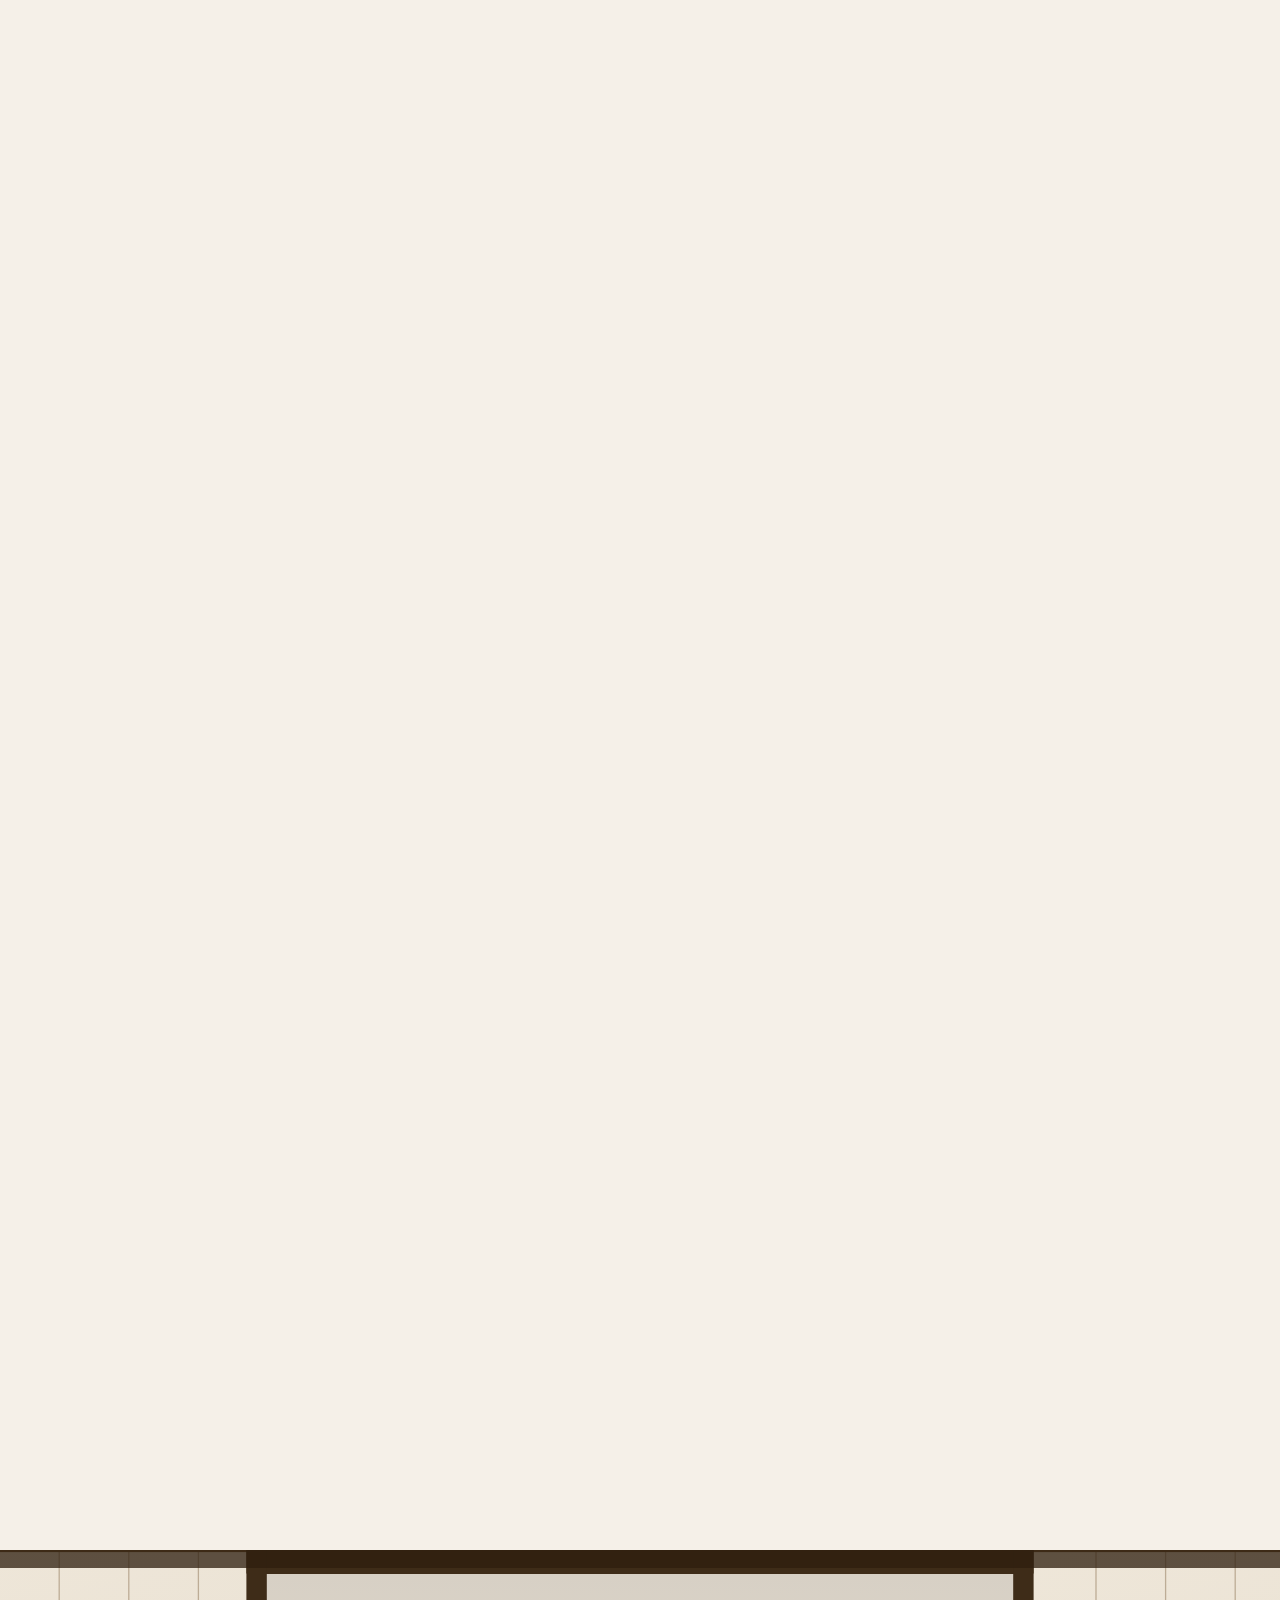
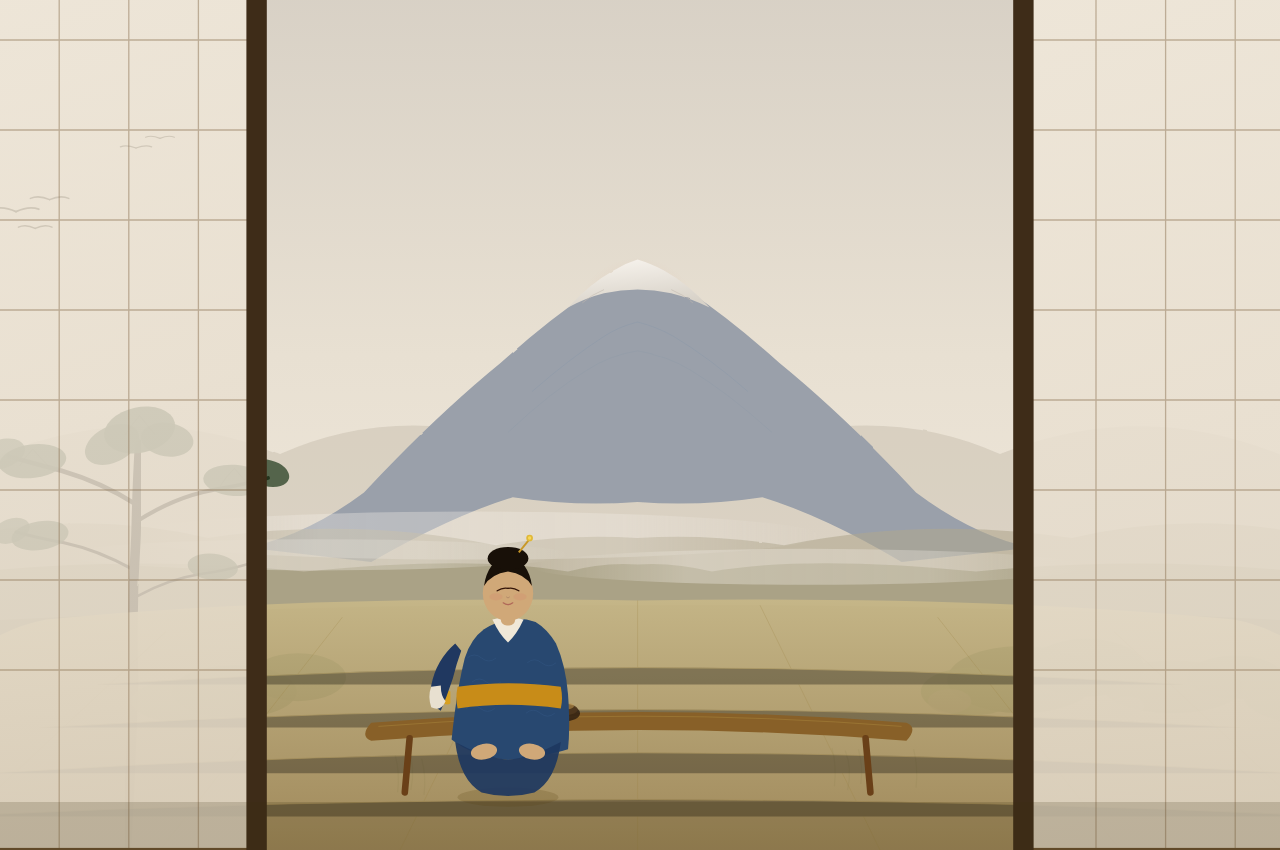
<file: index.html>
<!DOCTYPE html>
<html lang="en">
<head>
  <meta charset="UTF-8" />
  <base href="/blog/">
  <meta name="viewport" content="width=device-width, initial-scale=1.0" />
  <title>A quiet place</title>
  <link rel="preconnect" href="https://fonts.googleapis.com">
  <link href="https://fonts.googleapis.com/css2?family=Cormorant+Garamond:ital,wght@0,200;0,300;1,200;1,300&family=Shippori+Mincho:wght@400&display=swap" rel="stylesheet">
  <style>
    :root {
      --ink:    #1a1410;
      --paper:  #f5f0e8;
      --red:    #c0392b;
      --gold:   #d4a853;
      --pine:   #2d4a2d;
    }
    *, *::before, *::after { margin: 0; padding: 0; box-sizing: border-box; }
    html { background: var(--paper); }
    body {
      font-family: 'Cormorant Garamond', Georgia, serif;
      background: var(--paper);
      overflow-x: hidden;
    }

    /* Tall spacer drives the scroll */
    #scroll-spacer { height: 350vh; }

    /* Sticky viewport container */
    #scene-sticky {
      position: sticky;
      top: 0;
      height: 100vh;
      width: 100%;
      overflow: hidden;
    }

    /* Full-bleed SVG scene */
    #ukiyo-scene {
      position: absolute;
      inset: 0;
      width: 100%;
      height: 100%;
    }

    /* Fade overlay (scene → white) */
    #fade-overlay {
      position: absolute;
      inset: 0;
      background: var(--paper);
      opacity: 0;
      pointer-events: none;
      z-index: 10;
      transition: opacity 0.04s linear;
    }

    /* Welcome text */
    #welcome-screen {
      position: absolute;
      inset: 0;
      display: flex;
      flex-direction: column;
      align-items: center;
      justify-content: center;
      gap: 1rem;
      opacity: 0;
      pointer-events: none;
      z-index: 11;
    }
    .jp-sub {
      font-family: 'Shippori Mincho', serif;
      font-size: clamp(0.7rem, 1.8vw, 0.9rem);
      letter-spacing: 0.35em;
      color: #7a6a58;
    }
    #welcome-screen h1 {
      font-family: 'Cormorant Garamond', serif;
      font-weight: 200;
      font-size: clamp(3rem, 9vw, 6rem);
      letter-spacing: 0.2em;
      color: var(--ink);
      text-transform: uppercase;
    }
    .enter-link {
      margin-top: 1.8rem;
      font-family: 'Cormorant Garamond', serif;
      font-weight: 300;
      font-size: 0.72rem;
      letter-spacing: 0.28em;
      text-transform: uppercase;
      color: #8a7860;
      text-decoration: none;
      border-bottom: 1px solid #c0a882;
      padding-bottom: 3px;
      pointer-events: all;
      transition: color 0.3s, border-color 0.3s;
    }
    .enter-link:hover { color: var(--ink); border-color: var(--ink); }

    /* ── SVG ANIMATIONS ── */

    /* Room and frame fade in */
    #room-group    { animation: revealFade 1.8s ease forwards 0s;   opacity: 0; }
    #landscape-grp { animation: revealUp   2.2s cubic-bezier(.16,1,.3,1) forwards 0.2s; opacity: 0; }
    #sun-group     { animation: revealUp   3s   cubic-bezier(.16,1,.3,1) forwards 0.9s; opacity: 0; }
    #tree-group    { animation: revealFade 2s   ease forwards 0.35s; opacity: 0; }
    #shrubs-group  { animation: revealFade 2s   ease forwards 0.5s;  opacity: 0; }

    @keyframes revealFade { to { opacity: 1; } }
    @keyframes revealUp   {
      0%   { opacity: 0; transform: translateY(14px); }
      100% { opacity: 1; transform: translateY(0); }
    }

    /* Sun glow pulse */
    #sun-glow-outer { animation: glowPulse 5s ease-in-out infinite 4s; }
    @keyframes glowPulse {
      0%, 100% { opacity: 0.28; }
      50%       { opacity: 0.48; }
    }

    /* Mist wisps */
    .mist-wisp { animation: mistDrift 14s ease-in-out infinite; }
    .mist-wisp:nth-child(2) { animation-delay: -5s; animation-duration: 18s; }
    .mist-wisp:nth-child(3) { animation-delay: -10s; animation-duration: 22s; }
    @keyframes mistDrift {
      0%, 100% { transform: translateX(0); opacity: 0.18; }
      50%       { transform: translateX(20px); opacity: 0.09; }
    }

    /* Birds across sky */
    .flock-a { animation: flyA 30s linear infinite; }
    .flock-b { animation: flyB 40s linear infinite 6s; }
    @keyframes flyA {
      0%   { transform: translate(-200px, 0px); }
      100% { transform: translate(calc(100vw + 300px), -40px); }
    }
    @keyframes flyB {
      0%   { transform: translate(-150px, 20px); }
      100% { transform: translate(calc(100vw + 200px), -20px); }
    }
    /* Wing flap */
    .wl { transform-origin: 100% 50%; animation: flapL 0.55s ease-in-out infinite alternate; }
    .wr { transform-origin: 0%   50%; animation: flapR 0.55s ease-in-out infinite alternate; }
    @keyframes flapL { from { transform: rotate(-20deg); } to { transform: rotate(6deg); } }
    @keyframes flapR { from { transform: rotate(20deg);  } to { transform: rotate(-6deg); } }

    /* Tree sway */
    #tree-group { transform-origin: 175px 750px; }
    #tree-group.loaded { animation: revealFade 2s ease forwards, treeSway 9s ease-in-out infinite 2.5s; }
    @keyframes treeSway {
      0%, 100% { transform: rotate(0deg); }
      35%       { transform: rotate(0.7deg); }
      70%       { transform: rotate(-0.4deg); }
    }

    /* Woman walk-in */
    #woman-group { opacity: 0; }
    #woman-group.enter {
      animation: womanEnter 3.4s cubic-bezier(.4,0,.2,1) forwards;
    }
    #woman-group.seated { opacity: 1; }
    @keyframes womanEnter {
      0%   { opacity: 0; transform: translateX(180px) translateY(8px); }
      12%  { opacity: 1; }
      72%  { transform: translateX(0px) translateY(0px); }
      84%  { transform: translateX(-5px) translateY(1px); }
      100% { opacity: 1; transform: translateX(0px) translateY(0px); }
    }
  </style>
</head>
<body>

<div id="scroll-spacer"></div>

<div id="scene-sticky">

  <svg id="ukiyo-scene" viewBox="0 0 1200 750" preserveAspectRatio="xMidYMid slice"
       xmlns="http://www.w3.org/2000/svg">
    <defs>
      <linearGradient id="skyG" x1="0" y1="0" x2="0" y2="1">
        <stop offset="0%"   stop-color="#d6cfc4"/>
        <stop offset="45%"  stop-color="#e8e0d2"/>
        <stop offset="100%" stop-color="#f4ece0"/>
      </linearGradient>
      <radialGradient id="sunGlowG" cx="50%" cy="50%" r="50%">
        <stop offset="0%"   stop-color="#f0c050" stop-opacity="0.65"/>
        <stop offset="55%"  stop-color="#e06030" stop-opacity="0.22"/>
        <stop offset="100%" stop-color="#e06030" stop-opacity="0"/>
      </radialGradient>
      <radialGradient id="sunBodyG" cx="38%" cy="35%" r="65%">
        <stop offset="0%"   stop-color="#f8d868"/>
        <stop offset="48%"  stop-color="#e04818"/>
        <stop offset="100%" stop-color="#aa1808"/>
      </radialGradient>
      <linearGradient id="snowG" x1="0.1" y1="0" x2="0.4" y2="1">
        <stop offset="0%"   stop-color="#f8f4ee"/>
        <stop offset="100%" stop-color="#d8d2c8"/>
      </linearGradient>
      <linearGradient id="tatamiG" x1="0" y1="0" x2="0" y2="1">
        <stop offset="0%"   stop-color="#c8b888"/>
        <stop offset="100%" stop-color="#a08858"/>
      </linearGradient>
      <linearGradient id="shojiG" x1="0" y1="0" x2="0.1" y2="1">
        <stop offset="0%"   stop-color="#f2eadc"/>
        <stop offset="100%" stop-color="#e2d8c8"/>
      </linearGradient>
      <linearGradient id="mistG" x1="0" y1="0" x2="1" y2="0">
        <stop offset="0%"   stop-color="#f4efe8" stop-opacity="0"/>
        <stop offset="28%"  stop-color="#f4efe8" stop-opacity="0.55"/>
        <stop offset="72%"  stop-color="#f4efe8" stop-opacity="0.48"/>
        <stop offset="100%" stop-color="#f4efe8" stop-opacity="0"/>
      </linearGradient>
      <filter id="ink">
        <feTurbulence type="fractalNoise" baseFrequency="0.035" numOctaves="3" result="n"/>
        <feDisplacementMap in="SourceGraphic" in2="n" scale="1.4" xChannelSelector="R" yChannelSelector="G"/>
      </filter>
      <clipPath id="clip"><rect width="1200" height="750"/></clipPath>
    </defs>

    <g clip-path="url(#clip)">

    <!-- SKY -->
    <rect width="1200" height="750" fill="url(#skyG)"/>

    <!-- SUN -->
    <g id="sun-group">
      <circle id="sun-glow-outer" cx="598" cy="308" r="52" fill="url(#sunGlowG)" opacity="0.28"/>
      <circle cx="598" cy="308" r="34" fill="url(#sunGlowG)" opacity="0.38"/>
      <circle cx="598" cy="308" r="21" fill="url(#sunBodyG)" filter="url(#ink)"/>
      <!-- Ukiyo-e ray lines -->
      <g stroke="#b83818" stroke-width="0.55" opacity="0.22">
        <line x1="598" y1="281" x2="598" y2="270"/>
        <line x1="598" y1="335" x2="598" y2="346"/>
        <line x1="571" y1="308" x2="560" y2="308"/>
        <line x1="625" y1="308" x2="636" y2="308"/>
        <line x1="579" y1="289" x2="571" y2="281"/>
        <line x1="617" y1="327" x2="625" y2="335"/>
        <line x1="617" y1="289" x2="625" y2="281"/>
        <line x1="579" y1="327" x2="571" y2="335"/>
      </g>
    </g>

    <!-- LANDSCAPE -->
    <g id="landscape-grp" filter="url(#ink)">
      <!-- Far range -->
      <path d="M0,455 Q150,360 300,420 Q400,375 520,415 Q598,365 678,415 Q800,375 900,420 Q1050,360 1200,455 L1200,750 L0,750Z"
            fill="#c0b8a8" opacity="0.42"/>
      <!-- Fuji body -->
      <path d="M370,452 Q430,388 484,344 Q524,308 560,284 Q578,270 598,262 Q618,270 640,284 Q676,308 716,344 Q770,388 830,452 Q878,488 926,498 L818,510 Q754,472 702,456 Q650,464 598,460 Q546,464 494,456 Q442,472 376,510 L272,498 Q322,488 370,452Z"
            fill="#9aa0aa"/>
      <!-- Snow cap -->
      <path d="M540,298 Q558,278 578,267 Q588,261 598,258 Q608,261 620,267 Q640,278 658,298 Q642,290 626,286 Q612,283 598,283 Q584,283 570,286 Q554,290 540,298Z"
            fill="url(#snowG)"/>
      <path d="M552,294 Q560,287 570,283" stroke="#c0b8ae" stroke-width="0.7" fill="none" opacity="0.65"/>
      <path d="M644,294 Q636,287 626,283" stroke="#c0b8ae" stroke-width="0.7" fill="none" opacity="0.65"/>
      <!-- Fuji contour woodblock lines -->
      <path d="M510,368 Q542,340 570,322 Q582,314 598,310 Q614,314 628,322 Q658,340 690,368"
            stroke="#8898a8" stroke-width="0.75" fill="none" opacity="0.45"/>
      <path d="M490,402 Q526,368 556,350 Q574,338 598,334 Q622,338 642,350 Q672,368 710,402"
            stroke="#8898a8" stroke-width="0.65" fill="none" opacity="0.35"/>
      <!-- Rolling foothills -->
      <path d="M0,498 Q120,462 240,490 Q360,472 480,496 Q540,486 598,490 Q656,486 720,496 Q840,472 960,490 Q1080,462 1200,498 L1200,750 L0,750Z"
            fill="#b0a890" opacity="0.58"/>
      <!-- Mid ground -->
      <path d="M0,524 Q160,502 320,518 Q460,504 540,518 Q568,510 598,512 Q628,510 660,518 Q740,504 880,518 Q1040,502 1200,524 L1200,750 L0,750Z"
            fill="#a09878" opacity="0.68"/>
      <!-- Near ground -->
      <path d="M0,562 Q300,544 598,546 Q896,544 1200,562 L1200,750 L0,750Z"
            fill="#8a8060" opacity="0.48"/>
    </g>

    <!-- MIST -->
    <g opacity="0.65">
      <ellipse class="mist-wisp" cx="460"  cy="488" rx="290" ry="20" fill="url(#mistG)"/>
      <ellipse class="mist-wisp" cx="740"  cy="514" rx="230" ry="15" fill="url(#mistG)"/>
      <ellipse class="mist-wisp" cx="330"  cy="504" rx="210" ry="13" fill="url(#mistG)"/>
    </g>

    <!-- BIRDS flock A -->
    <g class="flock-a">
      <g transform="translate(80,218)">
        <path class="wl" d="M0,0 Q-11,-5 -19,-2" stroke="#201808" stroke-width="1.5" fill="none" stroke-linecap="round"/>
        <path class="wr" d="M0,0 Q11,-5 19,-2"  stroke="#201808" stroke-width="1.5" fill="none" stroke-linecap="round"/>
      </g>
      <g transform="translate(108,208)">
        <path class="wl" d="M0,0 Q-9,-4 -16,-1"  stroke="#201808" stroke-width="1.3" fill="none" stroke-linecap="round"/>
        <path class="wr" d="M0,0 Q9,-4 16,-1"   stroke="#201808" stroke-width="1.3" fill="none" stroke-linecap="round"/>
      </g>
      <g transform="translate(96,232)">
        <path class="wl" d="M0,0 Q-8,-4 -14,-1"  stroke="#201808" stroke-width="1.2" fill="none" stroke-linecap="round"/>
        <path class="wr" d="M0,0 Q8,-4 14,-1"   stroke="#201808" stroke-width="1.2" fill="none" stroke-linecap="round"/>
      </g>
    </g>
    <!-- BIRDS flock B (higher, smaller) -->
    <g class="flock-b">
      <g transform="translate(180,165)">
        <path class="wl" d="M0,0 Q-8,-3 -13,-1" stroke="#201808" stroke-width="1.1" fill="none" stroke-linecap="round"/>
        <path class="wr" d="M0,0 Q8,-3 13,-1"  stroke="#201808" stroke-width="1.1" fill="none" stroke-linecap="round"/>
      </g>
      <g transform="translate(200,157)">
        <path class="wl" d="M0,0 Q-7,-3 -12,-1" stroke="#201808" stroke-width="1"   fill="none" stroke-linecap="round"/>
        <path class="wr" d="M0,0 Q7,-3 12,-1"  stroke="#201808" stroke-width="1"   fill="none" stroke-linecap="round"/>
      </g>
    </g>

    <!-- PINE TREE (left) -->
    <g id="tree-group">
      <!-- Trunk — ink brushstroke feel -->
      <path d="M172,750 Q176,678 178,608 Q176,548 180,488 Q181,444 183,412"
            stroke="#1e1810" stroke-width="8" fill="none" stroke-linecap="round" filter="url(#ink)"/>
      <!-- Branches -->
      <path d="M180,462 Q152,444 118,434 Q95,428 74,422"
            stroke="#1e1810" stroke-width="3.8" fill="none" stroke-linecap="round"/>
      <path d="M181,476 Q212,456 244,450 Q268,446 290,440"
            stroke="#1e1810" stroke-width="3.2" fill="none" stroke-linecap="round"/>
      <path d="M177,516 Q148,500 120,494 Q98,490 80,485"
            stroke="#1e1810" stroke-width="2.6" fill="none" stroke-linecap="round"/>
      <path d="M182,538 Q208,524 234,520 Q255,517 272,512"
            stroke="#1e1810" stroke-width="2.2" fill="none" stroke-linecap="round"/>
      <!-- Foliage clusters — dark pine green -->
      <g fill="#263e22">
        <ellipse cx="183" cy="400" rx="30" ry="19" opacity="0.92" transform="rotate(-12,183,400)"/>
        <ellipse cx="160" cy="412" rx="24" ry="15" opacity="0.85" transform="rotate(-26,160,412)"/>
        <ellipse cx="206" cy="408" rx="22" ry="14" opacity="0.85" transform="rotate(8,206,408)"/>
        <ellipse cx="94"  cy="426" rx="28" ry="14" opacity="0.88" transform="rotate(-7,94,426)"/>
        <ellipse cx="68"  cy="420" rx="20" ry="12" opacity="0.78" transform="rotate(-18,68,420)"/>
        <ellipse cx="262" cy="442" rx="26" ry="13" opacity="0.84" transform="rotate(4,262,442)"/>
        <ellipse cx="290" cy="436" rx="18" ry="11" opacity="0.74" transform="rotate(14,290,436)"/>
        <ellipse cx="100" cy="488" rx="24" ry="12" opacity="0.82" transform="rotate(-9,100,488)"/>
        <ellipse cx="76"  cy="484" rx="16" ry="10" opacity="0.72" transform="rotate(-20,76,484)"/>
        <ellipse cx="244" cy="514" rx="21" ry="11" opacity="0.78" transform="rotate(6,244,514)"/>
      </g>
      <!-- Needle strokes -->
      <g stroke="#182810" stroke-width="0.7" fill="none" opacity="0.45">
        <path d="M183,388 Q176,396 171,404 M183,388 Q190,397 196,404"/>
        <path d="M94,416  Q87,423  83,430  M94,416  Q101,424 107,430"/>
        <path d="M262,432 Q254,440 250,447 M262,432 Q269,441 276,447"/>
      </g>
    </g>

    <!-- FOREGROUND SHRUBS -->
    <g id="shrubs-group">
      <ellipse cx="918" cy="608" rx="62" ry="28" fill="#384e26" opacity="0.9" filter="url(#ink)"/>
      <ellipse cx="972" cy="598" rx="48" ry="24" fill="#2c4620" opacity="0.86"/>
      <ellipse cx="876" cy="618" rx="42" ry="20" fill="#486230" opacity="0.82"/>
      <ellipse cx="1044" cy="614" rx="58" ry="22" fill="#384e24" opacity="0.86"/>
      <ellipse cx="1096" cy="606" rx="40" ry="18" fill="#2a4620" opacity="0.80"/>
      <ellipse cx="1160" cy="620" rx="58" ry="25" fill="#486030" opacity="0.90"/>
      <ellipse cx="858"  cy="626" rx="18" ry="10" fill="#787060" opacity="0.68"/>
      <ellipse cx="1006" cy="630" rx="14" ry="8"  fill="#888070" opacity="0.62"/>
      <!-- Left shrubs near tree -->
      <ellipse cx="262" cy="618" rx="52" ry="22" fill="#384e26" opacity="0.84"/>
      <ellipse cx="315" cy="606" rx="40" ry="20" fill="#2c4620" opacity="0.80"/>
      <ellipse cx="220" cy="626" rx="44" ry="18" fill="#486230" opacity="0.76"/>
      <!-- Grass strokes -->
      <g stroke="#384820" stroke-width="1.1" fill="none" opacity="0.55">
        <path d="M398,702 Q400,686 396,671"/>
        <path d="M409,700 Q413,682 407,664"/>
        <path d="M420,704 Q422,688 418,674"/>
        <path d="M762,697 Q764,680 760,665"/>
        <path d="M773,700 Q777,682 771,667"/>
        <path d="M784,695 Q786,680 782,666"/>
        <path d="M830,698 Q832,682 828,666"/>
      </g>
    </g>

    <!-- ROOM -->
    <g id="room-group">
      <!-- Tatami floor -->
      <path d="M-60,750 Q0,578 105,558 Q300,538 598,542 Q896,538 1095,558 Q1200,578 1260,750Z"
            fill="url(#tatamiG)" opacity="0.90"/>
      <!-- Tatami grid -->
      <g stroke="#9a8040" stroke-width="0.65" opacity="0.30">
        <line x1="10"   y1="750" x2="205"  y2="568"/>
        <line x1="200"  y1="750" x2="352"  y2="556"/>
        <line x1="400"  y1="750" x2="500"  y2="546"/>
        <line x1="598"  y1="750" x2="598"  y2="542"/>
        <line x1="800"  y1="750" x2="700"  y2="546"/>
        <line x1="1000" y1="750" x2="848"  y2="556"/>
        <line x1="1190" y1="750" x2="995"  y2="568"/>
        <path d="M56,686  Q598,652 1144,686"/>
        <path d="M18,722  Q598,694 1182,722"/>
        <path d="M100,648 Q598,618 1100,648"/>
        <path d="M148,612 Q598,584 1052,612"/>
      </g>

      <!-- LEFT SHOJI -->
      <rect x="-10" y="0" width="288" height="750" fill="url(#shojiG)" opacity="0.86"/>
      <g stroke="#8a7050" stroke-width="1.1" opacity="0.48">
        <line x1="58"  y1="0" x2="58"  y2="750"/>
        <line x1="116" y1="0" x2="116" y2="750"/>
        <line x1="174" y1="0" x2="174" y2="750"/>
        <line x1="232" y1="0" x2="232" y2="750"/>
        <line x1="-10" y1="75"  x2="278" y2="75"/>
        <line x1="-10" y1="150" x2="278" y2="150"/>
        <line x1="-10" y1="225" x2="278" y2="225"/>
        <line x1="-10" y1="300" x2="278" y2="300"/>
        <line x1="-10" y1="375" x2="278" y2="375"/>
        <line x1="-10" y1="450" x2="278" y2="450"/>
        <line x1="-10" y1="525" x2="278" y2="525"/>
        <line x1="-10" y1="600" x2="278" y2="600"/>
      </g>
      <rect x="-10" y="0" width="288" height="750" fill="none" stroke="#6a5030" stroke-width="3.5"/>

      <!-- RIGHT SHOJI -->
      <rect x="922" y="0" width="288" height="750" fill="url(#shojiG)" opacity="0.86"/>
      <g stroke="#8a7050" stroke-width="1.1" opacity="0.48">
        <line x1="980"  y1="0" x2="980"  y2="750"/>
        <line x1="1038" y1="0" x2="1038" y2="750"/>
        <line x1="1096" y1="0" x2="1096" y2="750"/>
        <line x1="1154" y1="0" x2="1154" y2="750"/>
        <line x1="922" y1="75"  x2="1210" y2="75"/>
        <line x1="922" y1="150" x2="1210" y2="150"/>
        <line x1="922" y1="225" x2="1210" y2="225"/>
        <line x1="922" y1="300" x2="1210" y2="300"/>
        <line x1="922" y1="375" x2="1210" y2="375"/>
        <line x1="922" y1="450" x2="1210" y2="450"/>
        <line x1="922" y1="525" x2="1210" y2="525"/>
        <line x1="922" y1="600" x2="1210" y2="600"/>
      </g>
      <rect x="922" y="0" width="288" height="750" fill="none" stroke="#6a5030" stroke-width="3.5"/>

      <!-- DOOR FRAME -->
      <rect x="272" y="0" width="656" height="20" fill="#3e2c18" rx="1"/>
      <rect x="272" y="0" width="17"  height="750" fill="#3e2c18"/>
      <rect x="911" y="0" width="17"  height="750" fill="#3e2c18"/>
      <!-- Ceiling bar -->
      <rect x="0" y="0" width="1200" height="15" fill="#2e1e0e" opacity="0.75"/>

      <!-- LOW TABLE (chabudai) -->
      <!-- Table top -->
      <path d="M376,644 Q598,626 822,644 Q832,648 822,659 Q598,641 376,659 Q366,655 376,644Z"
            fill="#886028"/>
      <path d="M382,647 Q598,630 818,647" stroke="#b89848" stroke-width="0.75" fill="none" opacity="0.38"/>
      <!-- Legs -->
      <line x1="408" y1="657" x2="404" y2="702" stroke="#6a4018" stroke-width="5.5" stroke-linecap="round"/>
      <line x1="788" y1="657" x2="792" y2="702" stroke="#6a4018" stroke-width="5.5" stroke-linecap="round"/>
      <!-- Tea cup -->
      <ellipse cx="536" cy="636" rx="14" ry="7"   fill="#2e1e10" opacity="0.82"/>
      <ellipse cx="536" cy="633" rx="12" ry="5"   fill="#50381e" opacity="0.88"/>
      <ellipse cx="536" cy="630" rx="9"  ry="3.2" fill="#c09850" opacity="0.55"/>
      <!-- Steam wisps -->
      <g stroke="#d8d0c0" stroke-width="0.7" fill="none" opacity="0.35" stroke-linecap="round">
        <path d="M534,628 Q532,622 534,616"/>
        <path d="M538,627 Q540,620 538,613"/>
      </g>
    </g>

    <!-- WOMAN IN KIMONO -->
    <g id="woman-group">
      <!-- Shadow -->
      <ellipse cx="490" cy="706" rx="42" ry="8" fill="#60481a" opacity="0.22"/>

      <!-- Main kimono body (deep indigo-blue) -->
      <path d="M443,658 Q447,618 454,590 Q459,574 470,566 Q480,560 490,558 Q502,556 513,560 Q523,566 530,578 Q538,596 540,620 Q542,648 540,666 Q521,672 490,675 Q460,672 443,658Z"
            fill="#284870"/>
      <!-- Kimono pattern — subtle wave (Ukiyo-e nami) -->
      <g stroke="#3a6090" stroke-width="0.65" fill="none" opacity="0.38">
        <path d="M456,590 Q462,585 468,590 Q474,595 480,590"/>
        <path d="M506,594 Q512,589 518,594 Q524,599 530,594"/>
        <path d="M460,610 Q466,605 472,610 Q478,615 484,610"/>
        <path d="M508,614 Q514,609 520,614 Q526,619 532,614"/>
        <path d="M455,632 Q461,627 467,632 Q473,637 479,632"/>
        <path d="M505,636 Q511,631 517,636 Q523,641 529,636"/>
      </g>
      <!-- Collar (white) -->
      <path d="M477,558 Q490,554 503,558 Q497,571 490,577 Q483,571 477,558Z"
            fill="#f0e8d8"/>
      <!-- Obi sash (warm gold) -->
      <path d="M448,614 Q490,608 534,614 Q536,624 534,632 Q490,626 448,632 Q446,624 448,614Z"
            fill="#c88c18"/>
      <!-- Obi knot hint -->
      <path d="M442,618 Q436,614 434,622 Q436,631 442,628Z" fill="#d8a020"/>

      <!-- Left sleeve -->
      <path d="M446,578 Q430,592 426,613 Q426,630 434,634 Q439,622 444,607 Q447,595 451,584Z"
            fill="#203860"/>
      <!-- Sleeve cuff (white lining) -->
      <path d="M426,614 Q423,622 426,631 Q434,635 438,626 Q434,622 434,613Z"
            fill="#e8e0d0"/>

      <!-- Seated lower kimono -->
      <path d="M446,660 Q468,672 490,675 Q512,672 534,660 Q530,692 512,702 Q490,708 468,702 Q450,692 446,660Z"
            fill="#1e3860" opacity="0.92"/>

      <!-- Neck -->
      <rect x="484" y="547" width="12" height="16" rx="5" fill="#d0a878"/>
      <!-- Head -->
      <ellipse cx="490" cy="536" rx="21" ry="23" fill="#d0a878"/>

      <!-- Hair — shimada bun -->
      <path d="M470,530 Q473,509 490,504 Q507,509 510,530 Q504,520 490,518 Q476,520 470,530Z"
            fill="#181008"/>
      <ellipse cx="490" cy="507" rx="17" ry="9.5" fill="#181008"/>
      <!-- Kanzashi pin -->
      <line x1="499" y1="502" x2="508" y2="491" stroke="#c89828" stroke-width="1.6"/>
      <circle cx="508" cy="490" r="2.8" fill="#e0b838"/>
      <circle cx="508" cy="490" r="1.4" fill="#f8d858"/>

      <!-- Face — serene -->
      <path d="M481,534 Q485.5,531 490,532" stroke="#341408" stroke-width="1.15" fill="none" stroke-linecap="round"/>
      <path d="M490,532 Q494.5,531 499,534" stroke="#341408" stroke-width="1.15" fill="none" stroke-linecap="round"/>
      <path d="M488.5,539 Q490,541 491.5,539" stroke="#b08868" stroke-width="0.75" fill="none"/>
      <path d="M486,544 Q490,547 494,544" stroke="#b06858" stroke-width="1.05" fill="none" stroke-linecap="round"/>
      <ellipse cx="480" cy="539" rx="5.5" ry="3" fill="#d87868" opacity="0.18"/>
      <ellipse cx="500" cy="539" rx="5.5" ry="3" fill="#d87868" opacity="0.18"/>

      <!-- Hands resting on lap -->
      <ellipse cx="470" cy="668" rx="11" ry="6.5" fill="#d0a878" transform="rotate(-10,470,668)"/>
      <ellipse cx="510" cy="668" rx="11" ry="6.5" fill="#d0a878" transform="rotate(10,510,668)"/>
    </g>

    <!-- Bottom vignette shadow -->
    <path d="M0,710 L1200,710 L1200,750 L0,750Z"
          fill="#3a2c10" opacity="0.18"/>

    </g><!-- end clip -->
  </svg>

  <!-- Fade overlay -->
  <div id="fade-overlay"></div>

  <!-- Welcome -->
  <div id="welcome-screen">
    <p class="jp-sub">ようこそ</p>
    <h1>Welcome</h1>
    <p class="jp-sub">静かな場所へ &nbsp;·&nbsp; a quiet place to think</p>
    <a href="home.html" class="enter-link">enter &nbsp;→</a>
  </div>

</div><!-- end sticky -->

<script>
(function () {

  // Woman walks in at 2.6s
  const woman = document.getElementById('woman-group');
  setTimeout(function () {
    woman.classList.add('enter');
    woman.addEventListener('animationend', function () {
      woman.classList.remove('enter');
      woman.classList.add('seated');
    }, { once: true });
  }, 2600);

  // Tree needs loaded class to combine animations
  document.getElementById('tree-group').classList.add('loaded');

  // Scroll-driven fade
  const overlay = document.getElementById('fade-overlay');
  const welcome = document.getElementById('welcome-screen');
  const totalScroll = document.getElementById('scroll-spacer').offsetHeight - window.innerHeight;

  function onScroll () {
    var p = Math.min(Math.max(window.scrollY / totalScroll, 0), 1);

    // 0 → 0.58 : scene fades to white
    var fadeP = Math.min(p / 0.58, 1);
    overlay.style.opacity = fadeP;

    // 0.58 → 1 : welcome fades in
    var textP = Math.max((p - 0.58) / 0.42, 0);
    welcome.style.opacity = textP;
    welcome.style.pointerEvents = textP > 0.5 ? 'all' : 'none';
  }

  window.addEventListener('scroll', onScroll, { passive: true });
  onScroll();

})();
</script>

</body>
</html>
</file>
